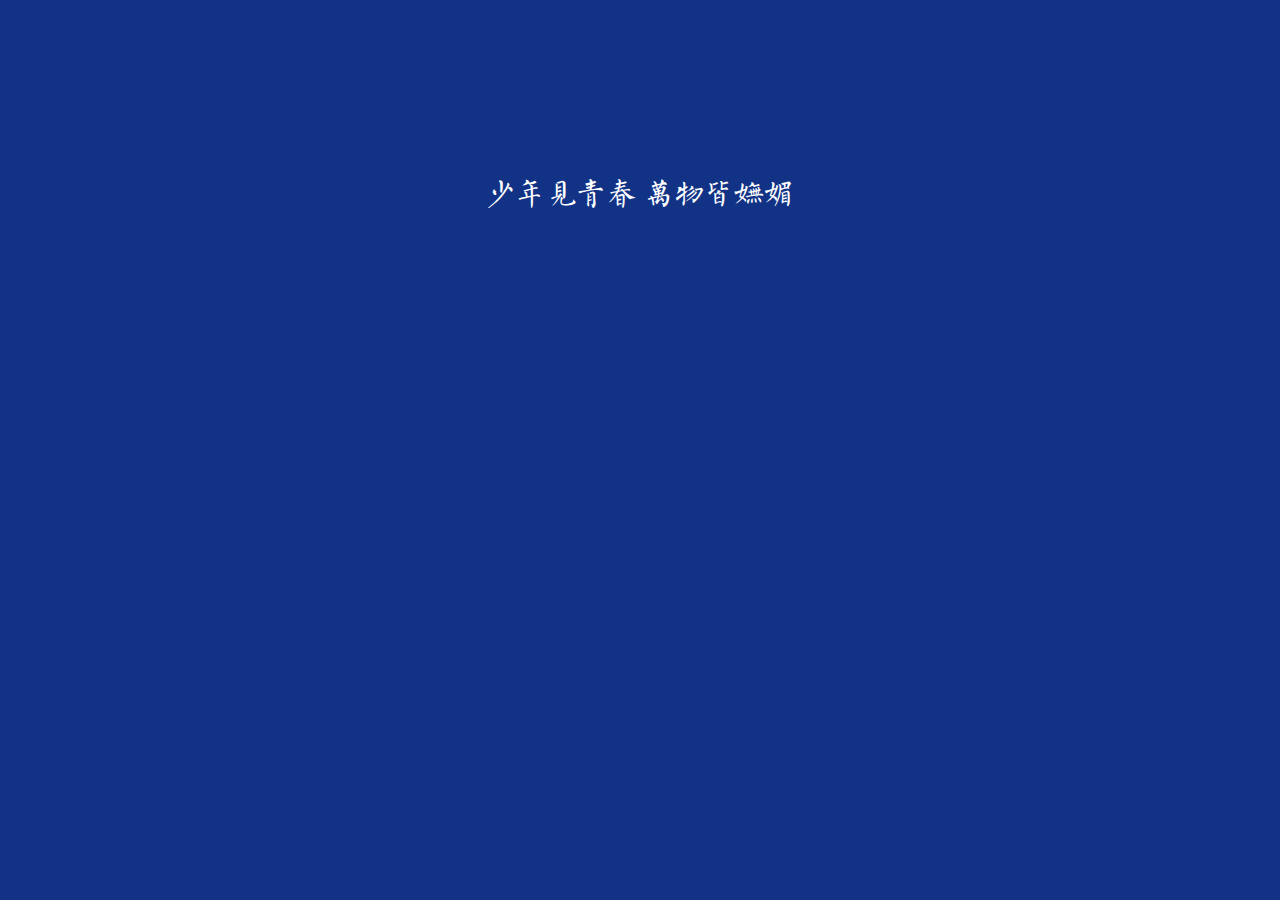
<file: index.html>
<!DOCTYPE html>
<html lang="en">
<head>
    <meta charset="UTF-8">
    <meta name="viewport" content="width=device-width, initial-scale=1.0">
    <meta http-equiv="X-UA-Compatible" content="ie=edge">
    <title>鲸鱼与猫杂货工作室 - Whale and Cat</title>
    <link rel="stylesheet" href="css/style.css">
    <meta http-equiv="page-Enter" content="revealTrans(Duration=3.0,Transition=23)">
    <meta http-equiv="page-Exit"content="revealTrans(Duration=1.0,Transition=12)">
</head>
<body>
    <p class="title">少年見青春 萬物皆嫵媚</p>
<!-- 
    <div class="main">
        <a href="https://www.zcool.com.cn/u/15341568" target="_blank">作品集</a>
        <a href="https://500px.com/whaleandcat" target="_blank">摄影集</a>
        <a href="pages\contact.html">找到我们</a>
        <a href="pages\about.html">看看我们</a>
    </div>

    <footer>
        <div class="order">  
            <span class="line"></span>  
            <span class="txt">Whale and Cat</span>  
            <span class="line"></span>  
        </div>

        <p>
            鲸鱼与猫 杂货工作室
        </p>
        <p>Hosted by <a href="https://pages.coding.me" style="font-weight: bold">Coding Pages</a></p>


        <a href="http://blog.blancheruna.site">http://blog.blancheruna.site</a>
        &nbsp&nbsp
        <a href="mailto:whaleandcat@yeah.net">Mail:WhaleAndCat@Yeah.net</a>
    </footer>
</body> -->
</html>
</file>
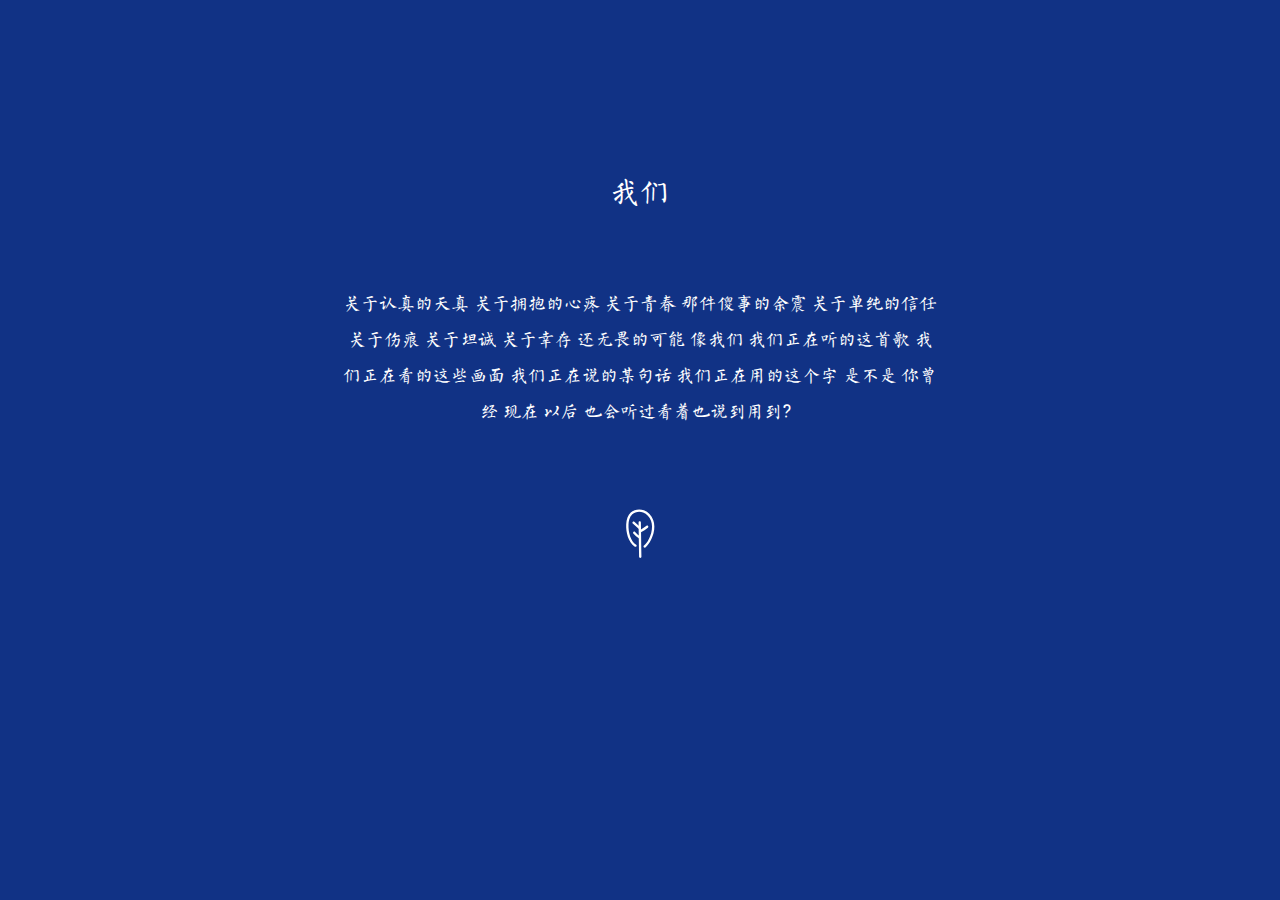
<file: pages/about.html>
<!DOCTYPE html>
<html lang="en">
<head>
    <meta charset="UTF-8">
    <meta name="viewport" content="width=device-width, initial-scale=1.0">
    <meta http-equiv="X-UA-Compatible" content="ie=edge">
    <title>关于 - 鲸鱼与猫</title>
    <link rel="stylesheet" href="../css/style.css">
    <meta http-equiv="page-Enter" content="revealTrans(Duration=3.0,Transition=23)">
    
</head>
<body>
    <p class="title">我们</p>

    <p class="info">

        关于认真的天真
        关于拥抱的心疼
        关于青春 那件傻事的余震
        关于单纯的信任
        关于伤痕 关于坦诚 关于幸存
        还无畏的可能 像我们
        我们正在听的这首歌
        我们正在看的这些画面
        我们正在说的某句话
        我们正在用的这个字
        
        是不是
        
        你曾经 现在 以后
        也会听过看着也说到用到？

        
    </p>

    <a class="homeIcon" href="../index.html"></a> 
</body>
</html>
</file>
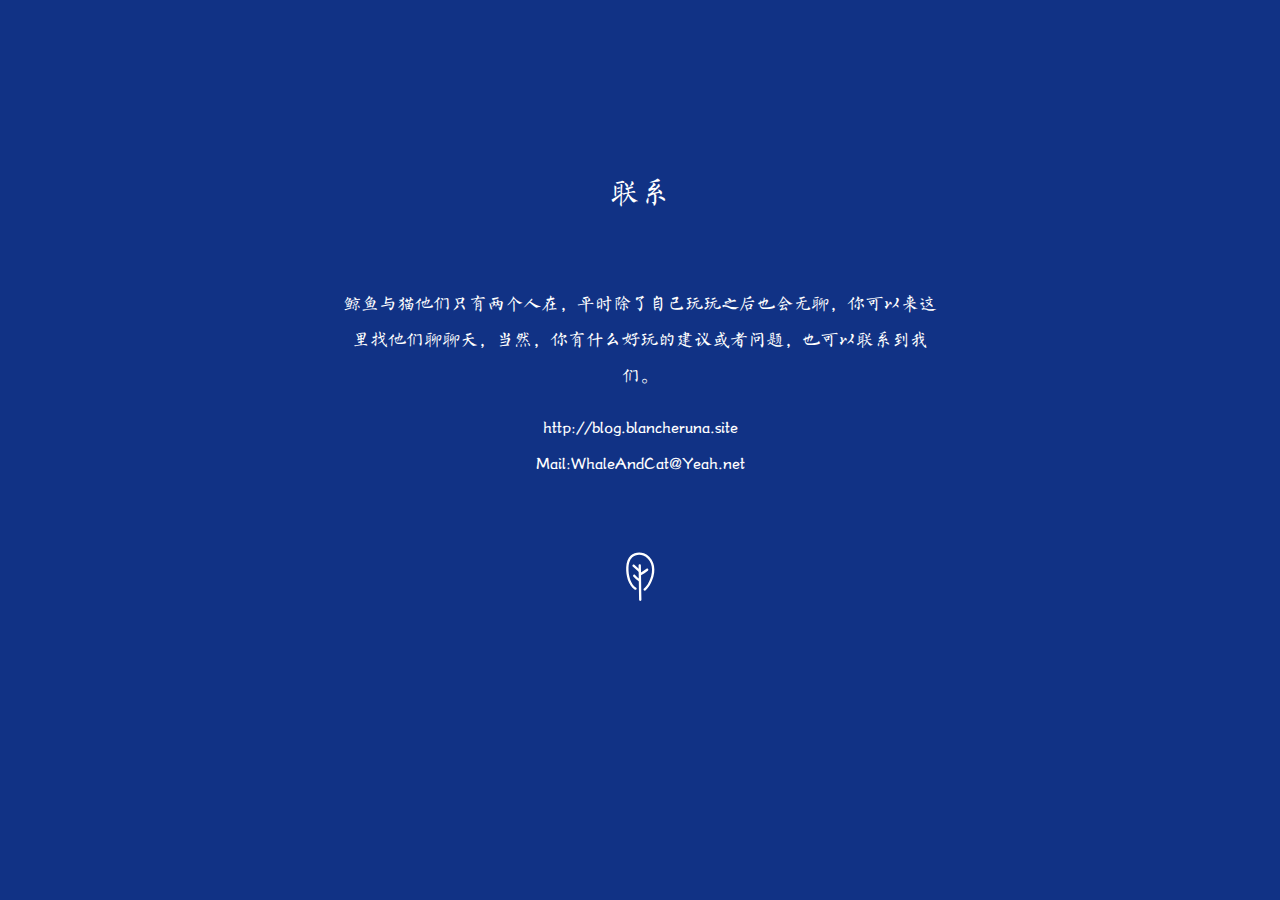
<file: pages/contact.html>
<!DOCTYPE html>
<html lang="en">
<head>
    <meta charset="UTF-8">
    <meta name="viewport" content="width=device-width, initial-scale=1.0">
    <meta http-equiv="X-UA-Compatible" content="ie=edge">
    <title>联系 - 鲸鱼与猫</title>
    <link rel="stylesheet" href="../css/style.css">
    <meta http-equiv="page-Enter" content="revealTrans(Duration=3.0,Transition=23)">
    
</head>
<body>
    <p class="title">联系</p>

    <p class="info">
        鲸鱼与猫他们只有两个人在，平时除了自己玩玩之后也会无聊，你可以来这里找他们聊聊天，当然，你有什么好玩的建议或者问题，也可以联系到我们。
    </p>

    <footer class="contactFooter">
    <a href="http://blog.blancheruna.site">http://blog.blancheruna.site</a>
    <br>
    <a href="mailto:whaleandcat@yeah.net">Mail:WhaleAndCat@Yeah.net</a>
    </footer>
    
    <a class="homeIcon" href="../index.html"></a> 
</body>
</html>
</file>
<file: css/style.css>
body {
    background-color: #113285;
    text-align: center;
    font-family:"lk";
}

a,
body {
    color: #ffffff;
    text-decoration: none;
}

.title {
    font-size: 30px;
    margin-top: 14%;
}

.main {
    font-size: 18px;
    margin-top: 12%;
}

.main a{
    position: relative;
    margin: 0 60px;
    display: inline-block;
    margin-bottom: 30px;
}

.main a:before{
    content: "";
    position: absolute;
    left: 50%;
    bottom: -8px;
    width: 0;
    height: 1px;
    background: #ffffff;
    transition: all .3s;
}

.main a:hover:before{
    width: 100%;
    left: 0;
    right: 0;
}

.order {
    height: 90px;
    line-height: 160px;  
    text-align: center;
    margin-top: 10%;
    
}  
.order .line {  
    display: inline-block;  
    width: 10%;  
    border-top: 1px solid #ffffff ;  
}  
.order .txt {  
    color: #ffffff;  
    vertical-align: -4px;
    font-size: 16px;
}

.info {
    font-size: 18px;
    line-height: 36px;
    width: 600px;
    margin: 0 auto;
    margin-top: 6%;
}

.homeIcon {
    background-image: url("../resource/ye.svg");
    background-size: 56px 56px;
    display: inline-block;
    width: 56px;
    height: 56px;
    margin-top: 6%;
}

.contactFooter {
    margin-top: 2%;    
}

.contactFooter a{
display: block;
}

@font-face {
    font-family: 'lk';
    src: url('../fonts/lk.ttf');
    src:
      url('../fonts/lk.eot?#font-spider') format('embedded-opentype'),
      url('../fonts/lk.woff') format('woff'),
      url('../fonts/lk.ttf') format('truetype'),
      url('../fonts/lk.svg') format('svg');
    font-weight: normal;
    font-style: normal;
  }
</file>
